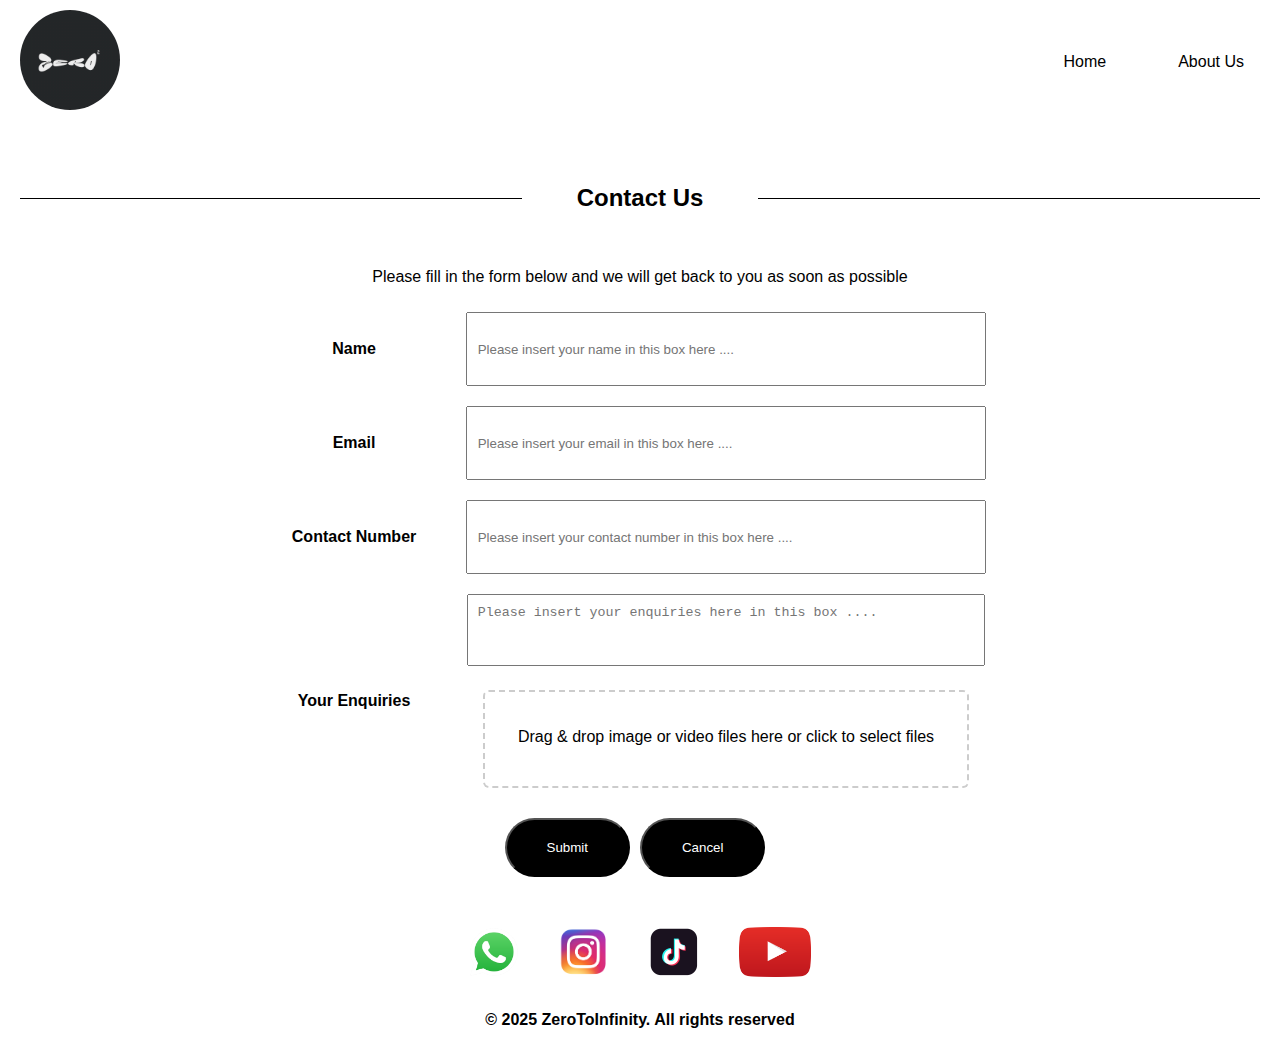
<file: contactus.html>
<!DOCTYPE html>
<html lang="en">
<head>
    <meta charset="UTF-8">
    <meta name="viewport" content="width=device-width, initial-scale=1.0">
    <link rel="icon" href="pictures\370525461_296371052986328_118715476372334869_n(2).jpg" type="image/x-icon">
    <title>About Us</title>
    <link rel="stylesheet" href="style1.css">
</head>
<body>
    <header>
        <a href="index.html" style="margin-left: 10px"><img src="pictures/logo.jpg" alt="LOGO" style="border-radius: 50%;" ></a>
        <nav class="navbar">
            <ul>
                <li><a href="index.html">Home</a></li>
                <li><a href="aboutus.html">About Us</a></li>
                <!-- <li><a href="#">Contact Us</a></li>
                <li><a href="#">Blog / News</a></li> -->
            </ul>
        </nav>
    </header>

    <main>

        <div class="line-heading"><h2 id="contactus">Contact Us</h2></div>

        <p>Please fill in the form below and we will get back to you as soon as possible</p>

        <form action="contactus.html" method="post">
            <table class="centered-table">
                <tr>
                    <td>
                        <label for="contact" style="text-align: left;">Name</label>
                    </td>
                    <td colspan="2">
                        <input type="text" id="contact" name="contact" placeholder="Please insert your name in this box here ...." style="padding: 10px;">
                    </td>
                </tr>
                <tr>
                    <td>
                        <label for="contact-email" style="text-align: left;">Email</label>
                    </td>
                    <td colspan="2">
                        <input type="email" id="contact-email" name="contact-email" placeholder="Please insert your email in this box here .... " style="padding: 10px;">
                    </td>
                </tr>
                <tr>
                    <td>
                        <label for="contact-number" style="text-align: left;">Contact Number</label>
                    </td>
                    <td colspan="2">
                        <input type="text" id="contact-number" name="contact-number" placeholder="Please insert your contact number in this box here .... " style="padding: 10px;">
                    </td>
                </tr>
                <tr>
                    <td>
                        <label for="contact-ideas" style="text-align: left;">Your Enquiries</label>
                    </td>
                    <td colspan="2">
                        <textarea id="contact-ideas" name="contact-ideas" placeholder="Please insert your enquiries here in this box ...." style="padding: 10px;"></textarea>
                        <div id="file-upload" class="file-upload-container">
                            <p>Drag & drop image or video files here or click to select files</p>
                            <div id="file-list" class="file-list"></div>
                            </div>
                        <input type="file" id="file-input" name="file-input" style="display: none;" multiple accept="image/*, video/mp4, video/webm, video/ogg" />
                    </td>
                </tr>
            </table>
            <input type="submit" value="Submit"><input type="reset" value="Cancel">
        </form>
    </main>

    <footer>
        <nav>
            <ul>
                <li><a href="https://wa.me/60199830889" target="_blank"><img src="pictures/pngimg.com - whatsapp_PNG95167.png" alt="WhatsApp"></a></li>
                <li><a href="https://www.instagram.com/zerotinfinity" target="_blank"><img src="pictures/pngimg.com - instagram_PNG9.png" alt="Instagram"></a></li>
                <li><a href="https://www.tiktok.com/@zerotinfinity?_t=ZS-8wvKFYOzOy1&_r=1" target="_blank"><img src="pictures/pngimg.com - tiktok_PNG26.png" alt="Tik Tok"></a></li>
                <li><a href="#" target="_blank"><img src="pictures/pngimg.com - youtube_PNG102352.png" alt="YouTube"></a></li>
            </ul>
        </nav>
        <h3>© 2025 ZeroToInfinity. All rights reserved</h3>
    </footer>

    <script src="script.js"></script>
    <script src="script2.js"></script>
    <script src="script5.js"></script>

</body>
</html>
</file>
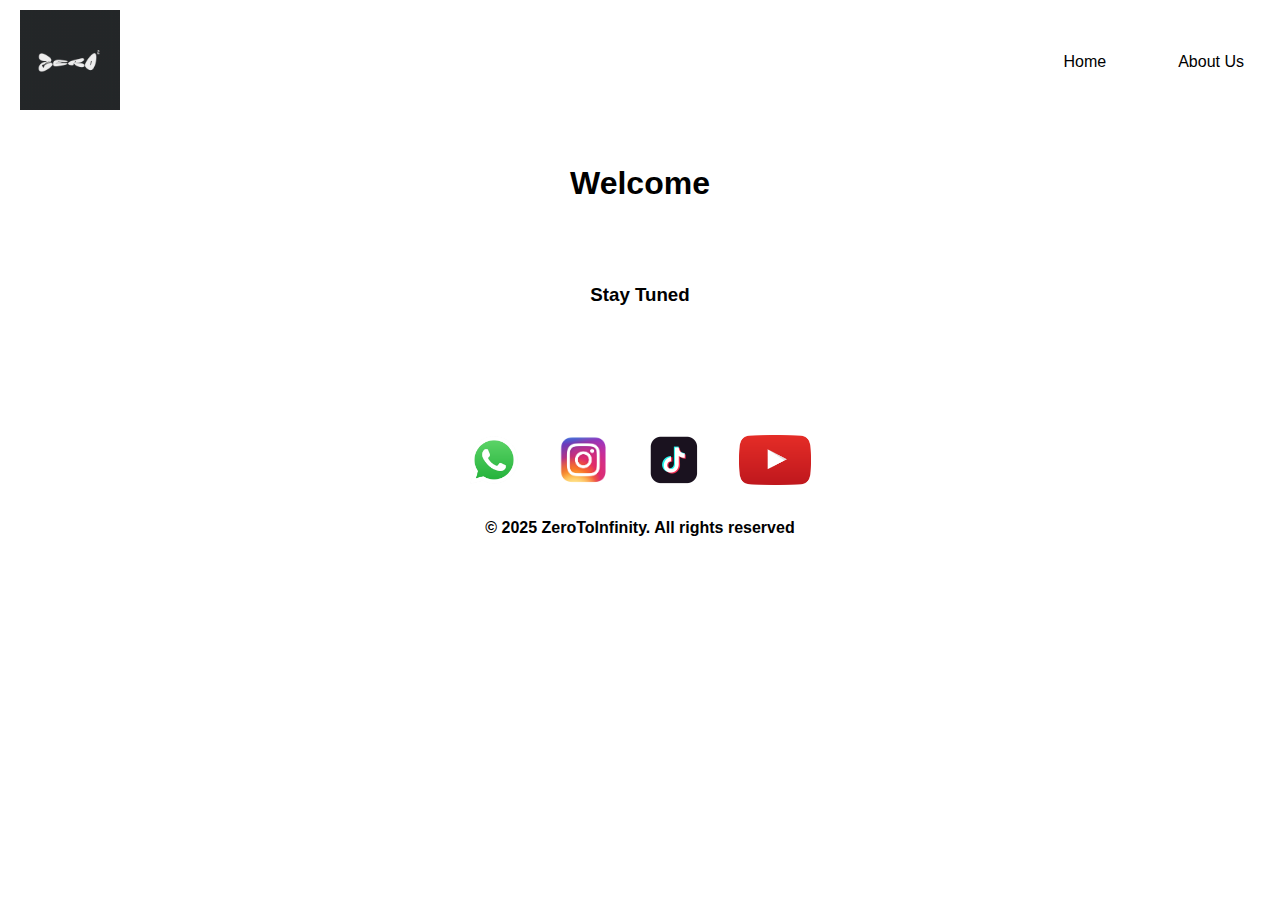
<file: events.html>
<!DOCTYPE html>
<html lang="en">
<head>
    <meta charset="UTF-8">
    <meta name="viewport" content="width=device-width, initial-scale=1.0">
    <link rel="icon" href="pictures\370525461_296371052986328_118715476372334869_n(2).jpg" type="image/x-icon">
    <title>Events</title>
    <link rel="stylesheet" href="style1.css">
    <link rel="stylesheet" href="style.css">
</head>
<body>
    <header>
        <a href="index.html" style="margin-left: 10px"><img src="pictures/logo.jpg" alt="LOGO"></a>
        <nav class="navbar">
            <ul>
                <li><a href="index.html">Home</a></li>
                <li><a href="aboutus.html">About Us</a></li>
            </ul>
        </nav>
    </header>

    <main>
        <h1 class="Typedtext">Welcome to ZeroToInfinity ∞²</h1>

        <h3 style="padding: 60px;">Stay Tuned</h3>

    <!-- 
        <div class="line-heading"><h2 id="aboutus">About Us</h2></div>
        <div class="youtubevideo">
            <iframe width="1200" height="400" src="https://www.youtube.com/embed/smJ-ZW-p6wY?si=DcoYKmMtEFylSpJp" title="YouTube video player" frameborder="0" allow="accelerometer; autoplay; clipboard-write; encrypted-media; gyroscope; picture-in-picture; web-share" referrerpolicy="strict-origin-when-cross-origin" allowfullscreen></iframe>
        </div>
        <div class="c2">
            <iframe src="https://www.google.com/maps/embed?pb=!1m18!1m12!1m3!1d15936.693809203058!2d101.60316848715817!3d3.0481700000000167!2m3!1f0!2f0!3f0!3m2!1i1024!2i768!4f13.1!3m3!1m2!1s0x31cc4b9feda71df5%3A0x76898c36f52017f9!2sMoment%20Entertainment!5e0!3m2!1sen!2smy!4v1728619692110!5m2!1sen!2smy" width="600" height="450" style="border:0;" allowfullscreen="" loading="lazy" referrerpolicy="no-referrer-when-downgrade"></iframe>
            <p>
                Moment Studio is established on 2022.<br><br>We are well provided many types of dance classes to choose, studios rentals, events and activities as well. <br><br>We are here to give and capture the spirit of MOMENT, focusing on living and dancing in the present.
            </p>
        </div>
        <div class="bubble-container">
            <div class="bubble" style="background-image: url('pictures/396300930_368049718899544_8182976351275227794_n.jpg'); left: 90%;"></div>
            <div class="bubble" style="background-image: url('pictures/396450113_352589103903668_2419070381310857163_n.jpg'); left: 80%;"></div>
            <div class="bubble" style="background-image: url('pictures/397159773_988153162247784_7101135409077248406_n.jpg'); left: 70%;"></div>
            <div class="bubble" style="background-image: url('pictures/397265799_350761447414837_2278053217665855191_n.jpg'); left: 60%;"></div>
            <div class="bubble" style="background-image: url('pictures/396300930_368049718899544_8182976351275227794_n.jpg'); left: 50%;"></div>
            <div class="bubble" style="background-image: url('pictures/396450113_352589103903668_2419070381310857163_n.jpg'); left: 40%;"></div>
            <div class="bubble" style="background-image: url('pictures/397159773_988153162247784_7101135409077248406_n.jpg'); left: 30%;"></div>
            <div class="bubble" style="background-image: url('pictures/397265799_350761447414837_2278053217665855191_n.jpg'); left: 20%;"></div>
        </div>
        <div class="c3">
            <img src="pictures\Screenshot 2024-10-11 170627.png" alt="Dance Classes">
            <p style="text-align: justify;">There's no better time to dive into the world of dance! <br><br>At MOMENT, we believe that dance is about more than just learning moves — it’s about finding joy in every step and expressing yourself in new and exciting ways. Whether you’re a complete beginner or an experienced dancer, we offer a wide variety of classes to suit all skill levels and interests. Our passionate instructors are here to guide you, helping you build confidence, creativity, and technique. Dance is a powerful way to stay active, relieve stress, and connect with others who share your love for movement. Join our vibrant dance community today and start living—and dancing—in the moment. Your journey begins here!</p>
        </div>
        <div class="c3">
            <p style="text-align: justify;">Looking for a versatile, professional space to bring your dance dreams to life? <br><br>Our spacious, state-of-the-art studio is available for rent and perfect for all types of activities, from rehearsals and private lessons to workshops, performances, and events. Equipped with high-quality sound systems, full-length mirrors, and a smooth, comfortable floor, our studio offers the perfect environment to practice, create, and perform. Whether you're an instructor seeking a space for your classes, a team preparing for a performance, or simply need a beautiful setting for your event, we’ve got you covered. With flexible booking options, affordable rates, and a welcoming atmosphere, we make it easy for you to focus on what matters most—your passion for dance. Book your studio time today and turn your vision into reality in a space designed for creativity and movement!</p>
            <img src="pictures/428927441_1669640240233965_227846847898520524_n.jpg" alt="Studio Rental">
        </div>
        <h2 style="text-align: left; margin-left: 50px;">Upcoming Events</h2>
        <div class="events-container">
            <div class="event">
                <img src="pictures\455884669_515044210891222_3115127855005068288_n.jpg" alt="Momentum">
                <h3>Momentum</h3>
                <p>KPOP Dance Cover Competition<br>Pavilion Damansara<br>5th Oct 2024 (Sat)</p>
            </div>
            <div class="event">
                <img src="pictures\401468248_3691367044458816_4559431422616440692_n.jpg" alt="Into The En-Land Event">
                <h3>Into The En-Land</h3>
                <p>KPOP Dance Studio Malaysia<br>Fan Event</p>
            </div>
            <div class="event">
                <img src="pictures\409661128_6940414502693501_6455899289261765935_n.jpg" alt="In House Crew Audition">
                <h3>In House Crew Audition</h3>
                <p>Video Submission<br>15th Dec 2024</p>
            </div>
            <div class="event">
                <img src="pictures\435320661_303852809468649_4759775108434173696_n.jpg" alt="Kpop In Public Project">
                <h3>Kpop In Public Project</h3>
                <p>Perform In Public<br>Team Experience<br>Monthly Hit Song</p>
            </div>
        </div>
        <h3>Step into the rhythm with us ! <br>Join and feel the vibe, and stay tuned for more exciting moves and unforgettable experiences. Let’s dance together and make every moment count!<br><br><br>Have feedback to us?<br>“No worries, we've got you covered!"</h3>
        <div class="buttons"><a href="feedbackform.html">Feedback Form</a></div>
     -->

    </main>
    
    <footer>
        <nav>
            <ul>
                <li><a href="wa.me/60199830889"><img src="pictures/pngimg.com - whatsapp_PNG95167.png" alt="WhatsApp"></a></li>
                <li><a href="https://www.instagram.com/zerotinfinity?utm_source=ig_web_button_share_sheet&igsh=ZDNlZDc0MzIxNw=="><img src="pictures/pngimg.com - instagram_PNG9.png" alt="Instagram"></a></li>
                <li><a href="#"><img src="pictures/pngimg.com - tiktok_PNG26.png" alt="Tik Tok"></a></li>
                <li><a href="#"><img src="pictures/pngimg.com - youtube_PNG102352.png" alt="YouTube"></a></li>
            </ul>
        </nav>
        <h3>© 2025 ZeroToInfinity. All rights reserved</h3>
    </footer>

    <script src="script.js"></script>

</body>
</html>
</file>
<file: style1.css>
body {
    margin: 0;
    padding: 0;
    font-family: Arial, sans-serif;
}

header, footer {
    padding: 10px 0;
    text-align: center;
}

header {
    display: flex;
    justify-content: space-between;
    align-items: center;
    padding: 10px;
}

ul, li{
    list-style-type: none;
    padding: 10px;
    margin: 0;
    text-align: left;
}

header img {
    height: 100px;
}

header nav ul {
    list-style-type: none;
    padding: 0;
    margin: 0;
    display: flex;
    gap: 20px;
}

header nav ul li a, header nav ul li a:hover, header nav ul li a:visited, a, a:hover, a:visited {
    color: black;
    text-decoration: none;
}

main {
    text-align: center;
    padding: 20px;
}

footer {
    display: flex;
    justify-content: center;
    flex-direction: column;
    align-items: center;
}

footer nav ul {
    list-style-type: none;
    padding: 0;
    margin: 10px 0;
    display: flex;
    gap: 20px;
}

footer nav ul li a {
    text-decoration: none;
}

footer img {
    width: auto;
    height: 50px;
}

footer h3 {
    font-size: 16px;
    margin-top: 10px;
}

.slideshow-indicators {
    text-align: center;
    position: relative;
    padding-top: 10px;
}

.dot {
    cursor: pointer;
    height: 15px;
    width: 15px;
    margin: 0 5px;
    background-color: #bbb;
    border-radius: 50%;
    display: inline-block;
    transition: background-color 0.6s ease;
}

.active, .dot:hover {
    background-color: #717171;
}

.slideshow-container {
    position: relative;
    max-height: 600px;
    margin: auto;
    overflow: hidden;
    padding-top: 20px;
    padding-bottom: 20px;
}

.slide {
    display: none;
    position: relative;
    height: 500px;
}

.slide img, .slide-fade video {
    width: auto;
    height: 100%;
    object-fit: cover;
}

.prev, .next {
    cursor: pointer;
    position: absolute;
    top: 50%;
    width: auto;
    padding: 16px;
    color: black;
    font-weight: bold;
    font-size: 18px;
    transition: 0.6s ease;
    border-radius: 0 3px 3px 0;
    user-select: none;
    transform: translateY(-50%);
}

.next {
    right: 10px;
    border-radius: 3px 0 0 3px;
}

.prev {
    left: 10px;
}

.prev:hover, .next:hover, .prev:visited, .next:visited{
    color: black;
    text-decoration: none;
}

.c1 {
    display: flex;
    justify-content: center;
    align-items: center;
    gap: 40px;
    padding-top: 20px;
    max-width: auto;
}

.c1 img {
    height: 600px;
    width: 600px;
    object-fit: cover;
}

.c1 p {
    max-width: 500px;
    text-align: left;
    font-size: 18px;
}

.schedule {
    display: flex;
    justify-content: center;
    margin: 20px 0;
}

.schedule img {
    height: auto;
    width: 100%;
    max-width: 1000px;
    object-fit: contain;
}

.button{
    display: flex;
    justify-content: center;
    align-items: center;
    background-color: black;
    color: white;
    border-radius: 5px;
    margin: 20px;
    height: 100px;
} 

.buttons{
    display: flex;
    justify-content: center;
    gap: 20px;
    padding: 20px;
}

.buttons a, input[type="submit"], input[type="button"], input[type="reset"]{
    padding: 20px 40px;
    background-color: black;
    color: white;
    text-decoration: none;
    border-radius: 50px;
    margin-right: 10px;
    cursor: pointer;
}

.buttons a:hover, input[type="submit"]:hover, input[type="button"]:hover, input[type="reset"]:hover{
    background-color: white;
    color: black;
    border: 1px solid black;
    font-weight: bold;
}

.line-heading {
    display: flex;
    align-items: center;
    justify-content: center;
}

.line-heading h2 {
    margin: 0 15px;
    padding: 40px;
    font-size: 24px;
    font-weight: bold;
    white-space: nowrap;
}

.line-heading::before, .line-heading::after {
    content: '';
    flex-grow: 1;
    border-bottom: 1px solid black;
    height: 1px;
}

.Typedtext {
    font-size: 32px;
    font-weight: bold;
}

.studio-container {
    display: flex;
    justify-content: center;
    gap: 80px;
}

.centered-table {
  margin: 0 auto;
  border-collapse: collapse;
  width: 60%;
}

.centered-table td, .centered-table th {
  padding: 10px;
}

.centered-table label {
  font-weight: bold;
}

.centered-table textarea, 
.centered-table input[type="text"], 
.centered-table input[type="email"], 
.centered-table input[type="tel"], 
.centered-table input[type="number"] {
  width: 90%;
  height: 50px;
  resize: none;
}

.bubble-container {
    position: relative;
    width: 100%;
    height: 600px;
    overflow: hidden;
    background-color: #000;
    margin-top: 40px;
}

.bubble {
    position: absolute;
    width: 150px;
    height: 150px;
    border-radius: 50%;
    background-color: rgba(255, 255, 255, 0.8);
    background-size: cover;
    background-position: center;
}

.overlay {
    position: absolute;
    bottom: 30px;
    right: 20px;
    border-radius: 50%;
    background-color: white;
    padding: 10px;
}

.eye-icon {
    font-size: 24px;
    cursor: pointer;
}

.overlay:hover , .eye-icon:hover {
    background-color: black;
    cursor: pointer;
}

.modal {
    position: fixed;
    z-index: 1;
    left: 0;
    top: 0;
    width: 100%;
    height: 100%;
    background-color: rgba(0,0,0,0.8);
    display: none;
    justify-content: center; 
    align-items: center;
}

.modal-content {
    width: 80%;
    max-width: 600px;             
    transition: transform 0.3s ease;
    position: relative; 
    border-radius: 10px;
    padding: 20px;
}

.modal img {
    width: 100%;
    height: auto;
}

.close {
    position: absolute;
    top: 20px;
    right: 30px;
    color: #fff;
    font-size: 40px;
    font-weight: bold;
    cursor: pointer;
}

.modal-prev, .modal-next {
    cursor: pointer;
    position: absolute;
    top: 50%;
    color: white;
    font-size: 40px;
    padding: 16px;
    transition: 0.6s ease;
    transform: translateY(-50%);
}

body.modal-open {
    overflow: hidden; ;
}

.modal-prev {
    left: -80px;
}

.modal-next {
    right: -80px;
}

.modal-prev:hover, .modal-next:hover, .modal-prev:visited, .modal-next:visited{
    color: white;
    text-decoration: none;
}

.blog-container {
    display: flex;
    justify-content: space-around;
    padding: 20px;
    flex-wrap: wrap;
}

.blog {
    text-align: center;
    width: 400px;
    margin: 20px;
}

.blog img, .blog video {
    width: 100%;
    height: auto;
}

.blog h3 {
    font-size: 18px;
    margin-top: 10px;
}

.blog p {
    font-size: 14px;
    color: #666;
}

.blog a:hover, .blog a:visited {
    text-decoration: none;
    color: black;
}

.circle-arrow {
    position: fixed;
    bottom: 30px;
    right: 30px;
    width: 50px;
    height: 50px;
    background-color: black;
    border-radius: 50%;
    cursor: pointer;
    transition: background-color 0.3s ease;
    z-index: 1000;
    display: flex;
    justify-content: center;
    align-items: center;
    opacity: 0;
    visibility: hidden;
}

.circle-arrow.show {
    opacity: 1;
    visibility: visible;
}

.circle-arrow:hover {
    background-color: white;
    border: 1px solid black;
}

.triangle {
    width: 0;
    height: 0;
    border-left: 10px solid transparent;
    border-right: 10px solid transparent;
    border-bottom: 15px solid white;
    transition: border-bottom-color 0.3s ease;
}

.circle-arrow:hover .triangle {
    border-bottom-color: black;
}

.navbar {
    list-style: none;
    margin: 0;
    padding: 0;
    overflow: hidden;
}

.navbar li{
    display: inline;
}

.navbar li a, .navbar li ul a {
    display: block;
    color: black;
    text-align: center;
    padding: 14px 16px;
    text-decoration: none;
}

.navbar li ul a:hover{
    background-color: white !important;
    color: black !important;
    text-decoration: none;
}

.navbar li ul a:visited {
    background-color: black;
    color: white;
    text-decoration: none;
}

.dropdown-content {
    display: none;
    position: absolute;
    background-color: black;
    min-width: 160px;
    box-shadow: 0px 8px 16px 0px rgba(0,0,0,0.2);
    z-index: 1;
    color: white;
}

.dropdown-content a, .dropdown-content:visited{
    color: white;
}

.dropdown-content a:hover {
    background-color: white;
    color: black;
}

.dropdown:hover .dropdown-content {
    display: block;
}

.file-upload-container {
    border: 2px dashed #ccc;
    border-radius: 6px;
    padding: 20px;
    text-align: center;
    cursor: pointer;
    margin: 20px auto;
    width: 80%;
    max-width: 600px;
}

.file-list {
    margin-top: 20px;
}

.file-item {
    margin-bottom: 15px;
    border: 1px solid #ddd;
    padding: 10px;
    border-radius: 6px;
    background-color: #f9f9f9;
}

.preview-video {
    display: block;
    margin-bottom: 5px;
}

.file-name {
    color: #007bff;
    text-decoration: none;
    font-weight: bold;
}

.file-name:hover {
    text-decoration: underline;
}

.team-row {
  display: flex;
  flex-wrap: wrap;
  justify-content: center;
  gap: 30px;
  margin-bottom: 30px;
  padding: 0 15px; /* for small screen padding */
}

.team-member {
  flex: 1 1 220px;
  max-width: 250px;
  height: 320px;
}

.flip-card {
  width: 100%;
  height: 100%;
  perspective: 1000px;
}

.flip-card.flipped, .flip-card-inner {
  width: 100%;
  height: 100%;
  position: relative;
  transform-style: preserve-3d;
  transition: transform 0.6s ease;
}

.flip-card:hover .flip-card-inner {
  transform: rotateY(180deg);
}

.flip-card-front,
.flip-card-back {
  position: absolute;
  top: 0;
  left: 0;
  width: 100%;
  height: 100%;
  backface-visibility: hidden;
  border-radius: 12px;
  background: #fff;
  box-shadow: 0 4px 6px rgba(0, 0, 0, 0.1);
  padding: 20px;
  box-sizing: border-box;
  display: flex;
  flex-direction: column;
  align-items: center;
  justify-content: center;
}

.flip-card-back {
  transform: rotateY(180deg);
}

.flip-card-front img {
  width: 100px;
  height: 100px;
  border-radius: 50%;
  object-fit: cover;
  border: 3px solid #007bff;
  margin-bottom: 12px;
}

.flip-card-front h3,
.flip-card-back h3 {
  margin: 10px 0 5px;
  color: #007bff;
}

.flip-card-front p,
.flip-card-back p {
  color: #555;
  font-size: 0.9rem;
  text-align: center;
}

/* Tablets and below */
@media (max-width: 768px) {
  .team-member {
    flex: 1 1 45%;
    max-width: 100%;
  }
}

/* Phones */
@media (max-width: 480px) {
  .team-member {
    flex: 1 1 100%;
    height: 300px;
  }

  .flip-card-front img {
    width: 80px;
    height: 80px;
  }

  .flip-card-front p,
  .flip-card-back p {
    font-size: 0.85rem;
  }
}
</file>
<file: style.css>
.youtubevideo{
    display: flex;
    justify-content: center;
    align-items: center;
    margin: 20px;
}

.c2 {
    display: flex;
    justify-content: center;
    align-items: center;
    gap: 40px;
    padding-top: 20px;
    max-width: auto;
}

.c2 iframe {
    object-fit: cover;
}

.c2 p {
    max-width: 500px;
    text-align: left;
    font-size: 18px;
}

.c3 {
    display: flex;
    justify-content: center;
    align-items: center;
    gap: 40px;
    padding-top: 40px;
    max-width: auto;
}

.c3 img {
    height: auto;
    width: 30%;
    object-fit: cover;
}

.c3 p {
    max-width: 800px;
    text-align: left;
    font-size: 18px;
}

.c5 {
    display: flex;
    flex-direction: column; /* Stack image and text vertically */
    justify-content: center;
    align-items: center; /* Center items horizontally */
    max-width: 400px; /* Limit width */
    text-align: center; /* Center text */
}

.c5 img {
    height: auto;
    width: 60%;
    object-fit: cover;
}

.c5 p {
    max-width: 1000px;
    font-size: 18px;
}

.centered-div {
    display: flex;
    justify-content: center; /* Center children horizontally */
    align-items: center; /* Center children vertically */
    gap: 50px; /* Space between the inner divs */
    padding: 20px;
}

.bubble-container {
    position: relative;
    width: 100%;
    height: 600px;
    overflow: hidden;
    background-color: #000;
    margin-top: 40px;
}

.bubble {
    position: absolute;
    width: 150px;
    height: 150px;
    border-radius: 50%;
    background-color: rgba(255, 255, 255, 0.8);
    background-size: cover;
    background-position: center;
}

.c3 {
    display: flex;
    justify-content: center;
    align-items: center;
    gap: 40px;
    padding-top: 40px;
    max-width: auto;
}

.c3 img {
    height: auto;
    width: 30%;
    object-fit: cover;
}

.c3 p {
    max-width: 800px;
    text-align: left;
    font-size: 18px;
}

.c4 {
    display: flex;
    justify-content: center;
    align-items: flex-start;
    gap: 100px;
    padding: 40px;
    max-width: auto;
}

@media (max-width: 768px) {
    .c4 {
        flex-direction: column;
        gap: 20px;
        text-align: center;
    }

    header nav ul {
        flex-direction: column;
        gap: 10px;
    }
}

.buttons {
    display: flex;
    justify-content: center;
    gap: 20px;
    padding: 20px;
}

.buttons a {
    padding: 20px 40px;
    background-color: black;
    color: white;
    text-decoration: none;
    border-radius: 50px;
}

.buttons a:hover {
    background-color: white;
    color: black;
    border: 1px solid black;
    font-weight: bold;
}

.payment, .payment h2, .payment p {
    width: 80%;
    font-size: 20px;
    padding: 20px 0px;
    text-align: left;
}

.loginregisterforgotpassword{
    text-align: center;
    padding-top: 40px;
}

.faq {
    text-align: left;
    width: 50%;
}

.faquestion {
    cursor: pointer;
    padding: 5px 0;
    margin: 20px 0;
    border-radius: 5px;
    background-color: white;
}

.faquestion::after {
    content: '';
    display: inline-block;
    margin-left: 10px;
    width: 0;
    height: 0;
    border-left: 6px solid transparent;
    border-right: 6px solid transparent;
    border-top: 6px solid black;
    transition: transform 0.3s ease-in-out;
}

.faquestion.active::after {
    transform: rotate(180deg);
}

.faqanswer {
    display: none; /* Default to none */
    opacity: 0; /* Start with an opacity of 0 */
    transition: opacity 1.0s ease; /* Transition for fading */
    background-color: black;
    color: white;
    padding: 20px;
    border-radius: 5px;
    margin: 0;
}

.faqanswer.visible {
    display: block;
    opacity: 1;
}

.collapse-link-container {
    display: flex;
    justify-content: flex-end;
}

.collapse-link {
    color: white;
    margin-top: 5px; /* Reduced margin */
    cursor: pointer;
}

.collapse-link:hover {
    text-decoration: none;
    opacity: 0.8;
}

.button a {
    color: black;
    padding-top: 20px;
    height: 40px;
    text-decoration: none;
}

#feedback-title, #feedback-content, #login-credentials, #login-password, #additional-services, #event-description {
    width: calc(100% - 20px); /* Adjust for padding/margin */
    padding: 10px;
    margin: 5px 0;
    border: 1px solid #000;
    border-radius: 5px;
    box-sizing: border-box;
}

.circle-arrow {
    position: fixed;
    bottom: 30px;
    right: 30px;
    width: 50px;
    height: 50px;
    background-color: black; /* Black background */
    border-radius: 50%;
    cursor: pointer;
    transition: background-color 0.3s ease;
    z-index: 1000;
    display: flex;
    justify-content: center;
    align-items: center;
    opacity: 0;
    visibility: hidden;
}

.circle-arrow.show {
    opacity: 1;
    visibility: visible;
}

.circle-arrow:hover {
    background-color: white;
    border: 1px solid black;
}

.triangle {
    width: 0;
    height: 0;
    border-left: 10px solid transparent;
    border-right: 10px solid transparent;
    border-bottom: 15px solid white;
    transition: border-bottom-color 0.3s ease;
}

.circle-arrow:hover .triangle {
    border-bottom-color: black;
}

.dance-pass-table {
    width: 90%;
    margin: 0 auto;
    border-collapse: collapse;
    text-align: center;
    margin-top: 40px;
}

.dance-pass-table th, .dance-pass-table td {
    border: 1px solid black;
    padding: 10px;
}

.dance-pass-table ul {
    list-style-type: none;
    padding-left: 0;
    margin-left: 20px;
}

.dance-pass-table ul li {
    margin: 5px 0;
}

.filter-container {
    display: flex;
    justify-content: center;
    align-items: center;
    gap: 10px; 
    margin: 10px auto;
    flex-wrap: wrap;
    width: fit-content;
}

.filter-container select, .filter-container input {
    padding: 10px;
    margin-right: 10px;
    border: 1px solid black;
    border-radius: 5px;
}

.filter-container button {
    padding: 10px 20px;
    border: 1px solid black;
    border-radius: 5px;
    cursor: pointer;
    background-color: #f4f4f4;
}

.filter-container button:hover {
    background-color: black;
    color: white;
}

.pass-header {
    font-weight: bold;
    margin-top: 20px;
}
</file>
